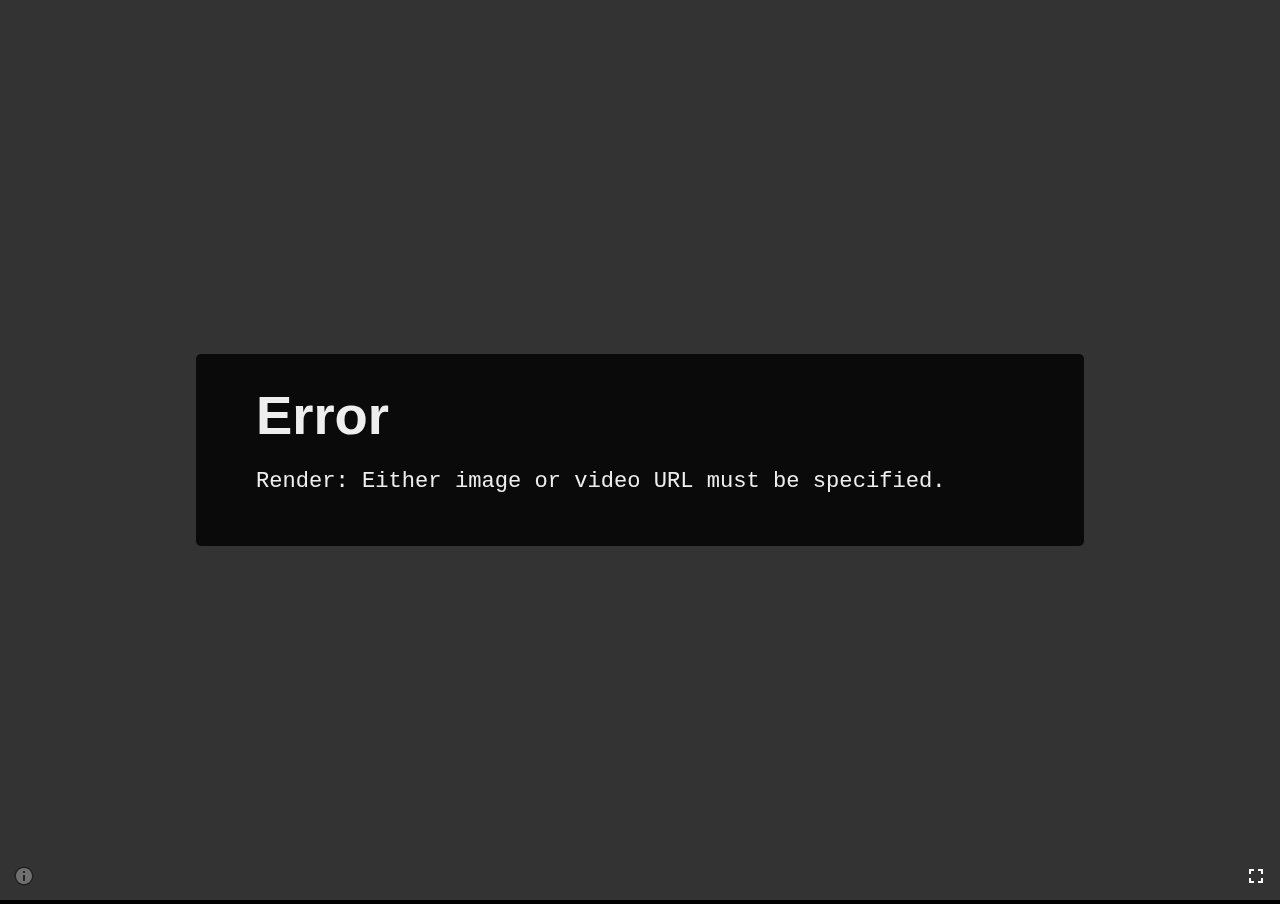
<file: vrview/index.html>
<!DOCTYPE html>
<html lang="en">

<head>
  <title>VR view</title>
  <meta charset="utf-8">
  <meta name="viewport" content="width=device-width, user-scalable=no, minimum-scale=1.0, maximum-scale=1.0">
  <meta name="mobile-web-app-capable" content="yes">
  <meta name="apple-mobile-web-app-capable" content="yes" />
  <meta name="apple-mobile-web-app-status-bar-style" content="black-translucent" />
  <link rel="stylesheet" href="style.css">
</head>

<body>
  <div id="error" class="dialog">
    <div class="wrap">
      <h1 class="title">Error</h1>
      <p class="message">An unknown error occurred.</p>
    </div>
  </div>

  <div id="play-overlay">
    <img src="images/ic_play_arrow_white_24dp.svg" />
  </div>

  <a id="watermark" href="http://g.co/vr/view" target="_blank">
    <img src="images/ic_info_outline_black_24dp.svg" />
  </a>

  <script>
    WebVRConfig = {
      BUFFER_SCALE: 0.5,
      TOUCH_PANNER_DISABLED: false
    };
  </script>

  <script src="build/three.js"></script>
  <script src="build/embed.js"></script>
</body>

</html>
</file>
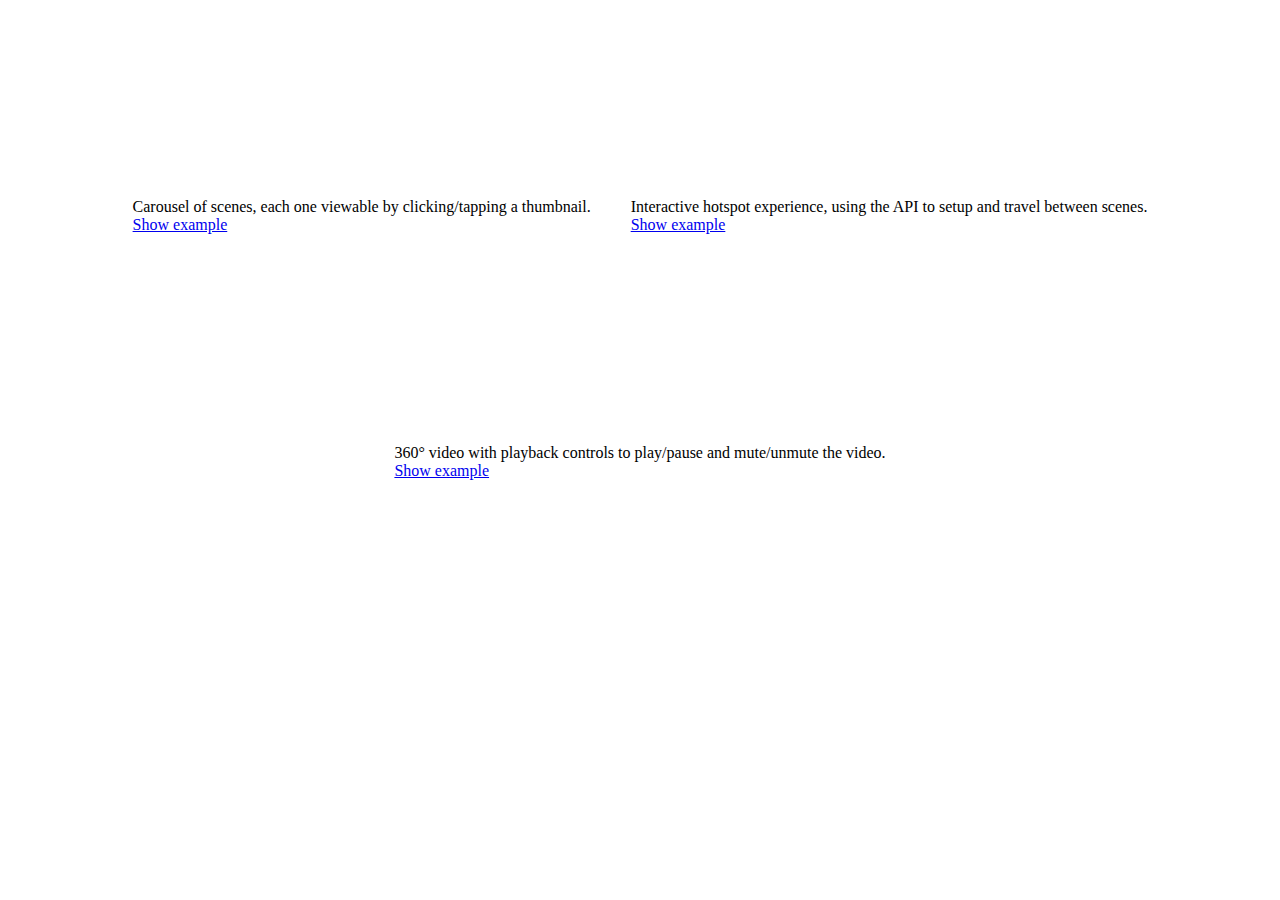
<file: vrview/examples/index.html>
<!DOCTYPE html>
<html lang="en">
  <head>
    <title>VR View - examples</title>
    <meta charset="utf-8">
    <meta name="viewport" content="width=device-width, user-scalable=no, minimum-scale=1.0, maximum-scale=1.0">
    <meta name="mobile-web-app-capable" content="yes">
    <meta name="apple-mobile-web-app-capable" content="yes" />
    <meta name="apple-mobile-web-app-status-bar-style" content="black-translucent" />
    <link rel="stylesheet" href="https://code.getmdl.io/1.2.1/material.cyan-light_blue.min.css">
    <style>
      .mdl-layout__content {
        display: flex;
        flex-wrap: wrap;
        justify-content: center;
      }
      .mdl-card {
        display: inline-block;
        margin: 20px;
        height: auto;
      }
      .mdl-card div.mdl-card__title {
        background-size: cover;
        height: 150px;
        color: #fff;
      }
    </style>
  </head>
  <body>
    <div class="mdl-layout">
      <div class="mdl-layout__content">
        <div class="mdl-card mdl-shadow--2dp">
          <div class="mdl-card__title mdl-color--cyan">
            <h2 class="mdl-card__title-text">Gallery</h2>
          </div>
          <div class="mdl-card__supporting-text">Carousel of scenes, each one viewable by clicking/tapping a thumbnail.</div>
          <div class="mdl-card__actions mdl-card--border">
            <a class="mdl-button mdl-button--colored mdl-color-text--blue-600" href="gallery/index.html">Show example</a>
          </div>
        </div>
        <div class="mdl-card mdl-shadow--2dp">
          <div class="mdl-card__title mdl-color--cyan">
            <h2 class="mdl-card__title-text">Hotspots</h2>
          </div>
          <div class="mdl-card__supporting-text">Interactive hotspot experience, using the API to setup and travel between scenes.</div>
          <div class="mdl-card__actions mdl-card--border">
            <a class="mdl-button mdl-button--colored mdl-color-text--blue-600" href="hotspots/index.html">Show example</a>
          </div>
        </div>
        <div class="mdl-card mdl-shadow--2dp">
          <div class="mdl-card__title mdl-color--cyan">
            <h2 class="mdl-card__title-text">Video</h2>
          </div>
          <div class="mdl-card__supporting-text">360° video with playback controls to play/pause and mute/unmute the video.</div>
          <div class="mdl-card__actions mdl-card--border">
            <a class="mdl-button mdl-button--colored mdl-color-text--blue-600" href="video/index.html">Show example</a>
          </div>
        </div>
      </div>
    </div>
  </body>
</html>
</file>
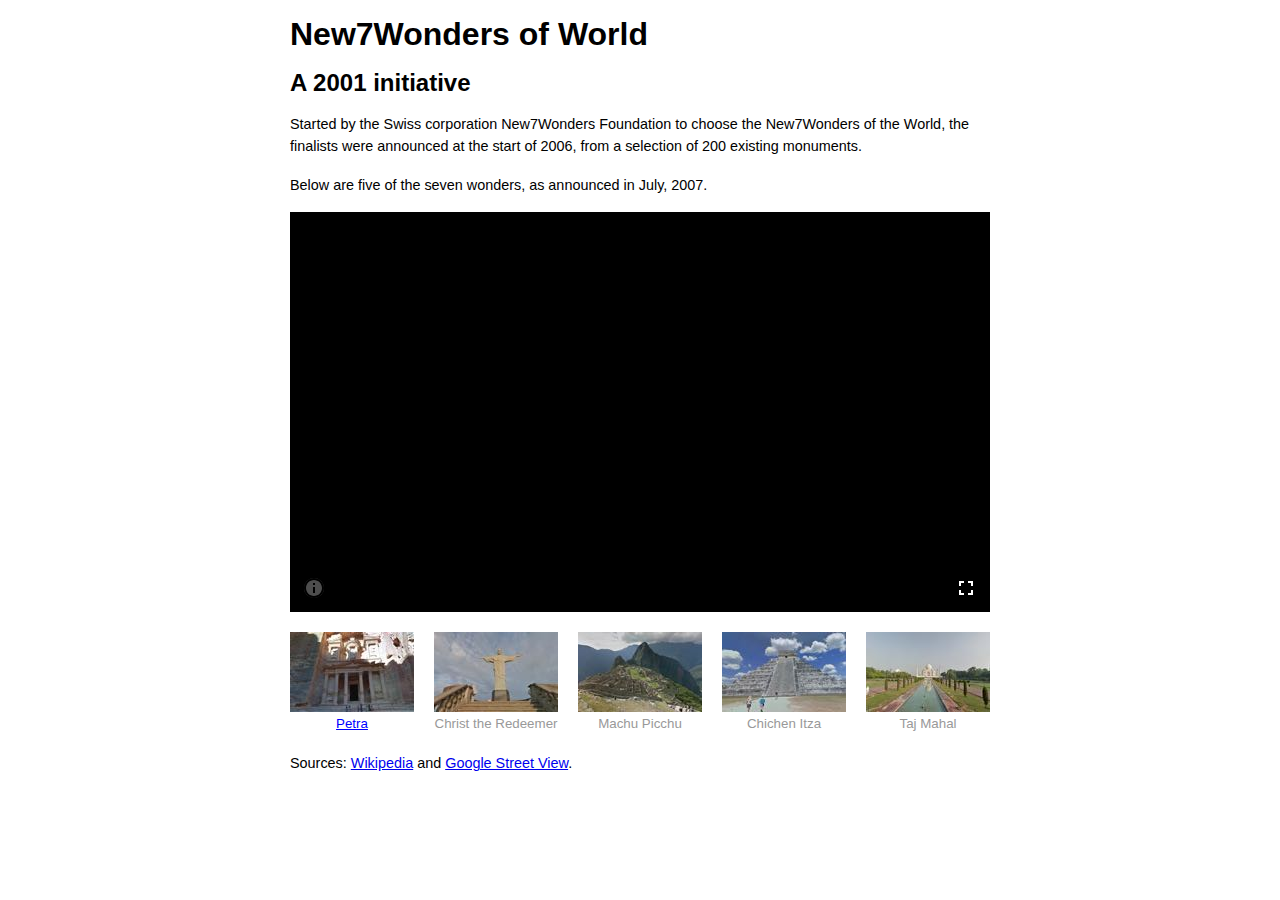
<file: vrview/examples/gallery/index.html>
<!DOCTYPE html>
<html>
  <head>
    <title>VR View - gallery example</title>
    <meta name=viewport content="width=device-width, initial-scale=1">
    <meta charset="utf-8" />
    <link href="../style.css" rel="stylesheet" type="text/css">
    <style>
      ul.carousel {
        display: flex;
        width: 720px;
        margin: 20px auto;
        padding: 0;
        justify-content: center;
        overflow: auto;
      }

      /* MOBILE */
      @media screen and (max-width: 700px) {
        ul.carousel {
          width: 100%;
          justify-content: flex-start;
        }

          ul.carousel li:first-child {
            padding-left: 0;
          }

          ul.carousel li:last-child {
            padding-right: 0;
          }
      }

        ul.carousel li {
          list-style: none;
          margin: 0;
          padding: 0 10px;
          display: inline-block;
        }
          ul.carousel li a {
            display: inline-block;
            text-align: center;
            margin: 0;
            padding: 0;
            color: #999;
            text-decoration: none;
          }
            ul.carousel li a.current {
              color: blue;
              text-decoration: underline;
            }
            ul.carousel li a img {
              width: 124px;
              height: 80px;
            }
            ul.carousel li a small {
              display: block;
            }
    </style>
  </head>
  <body>
    <h1>New7Wonders of World</h1>
    <h2>A 2001 initiative</h2>
    <p>Started by the Swiss corporation New7Wonders Foundation to choose the New7Wonders of the World, the finalists were announced at the start of 2006, from a selection of 200 existing monuments.</p>

    <p>Below are five of the seven wonders, as announced in July, 2007.</p>

    <div id="vrview"></div>

    <ul class="carousel">
      <li>
        <a href="#petra">
          <img src="petra-thumbnail.jpg">
          <small>Petra</small>
        </a>
      </li>
      <li>
        <a href="#christTheRedeemer">
          <img src="christ-redeemer-thumbnail.jpg">
          <small>Christ the Redeemer</small>
        </a>
      </li>
      <li>
        <a href="#machuPicchu">
          <img src="machu-picchu-thumbnail.jpg">
          <small>Machu Picchu</small>
        </a>
      </li>
      <li>
        <a href="#chichenItza">
          <img src="chichen-itza-thumbnail.jpg">
          <small>Chichen Itza</small>
        </a>
      </li>
      <li>
        <a href="#tajMahal">
          <img src="taj-mahal-thumbnail.jpg">
          <small>Taj Mahal</small>
        </a>
      </li>
    </ul>

    <p>Sources: <a href="https://en.wikipedia.org/wiki/Wonders_of_the_World#New7Wonders_of_World">Wikipedia</a> and <a href="https://www.google.com/streetview/">Google Street View</a>.</p>

    <script src="../../build/vrview.js"></script>
    <script src="index.js"></script>
  </body>
</html>
</file>
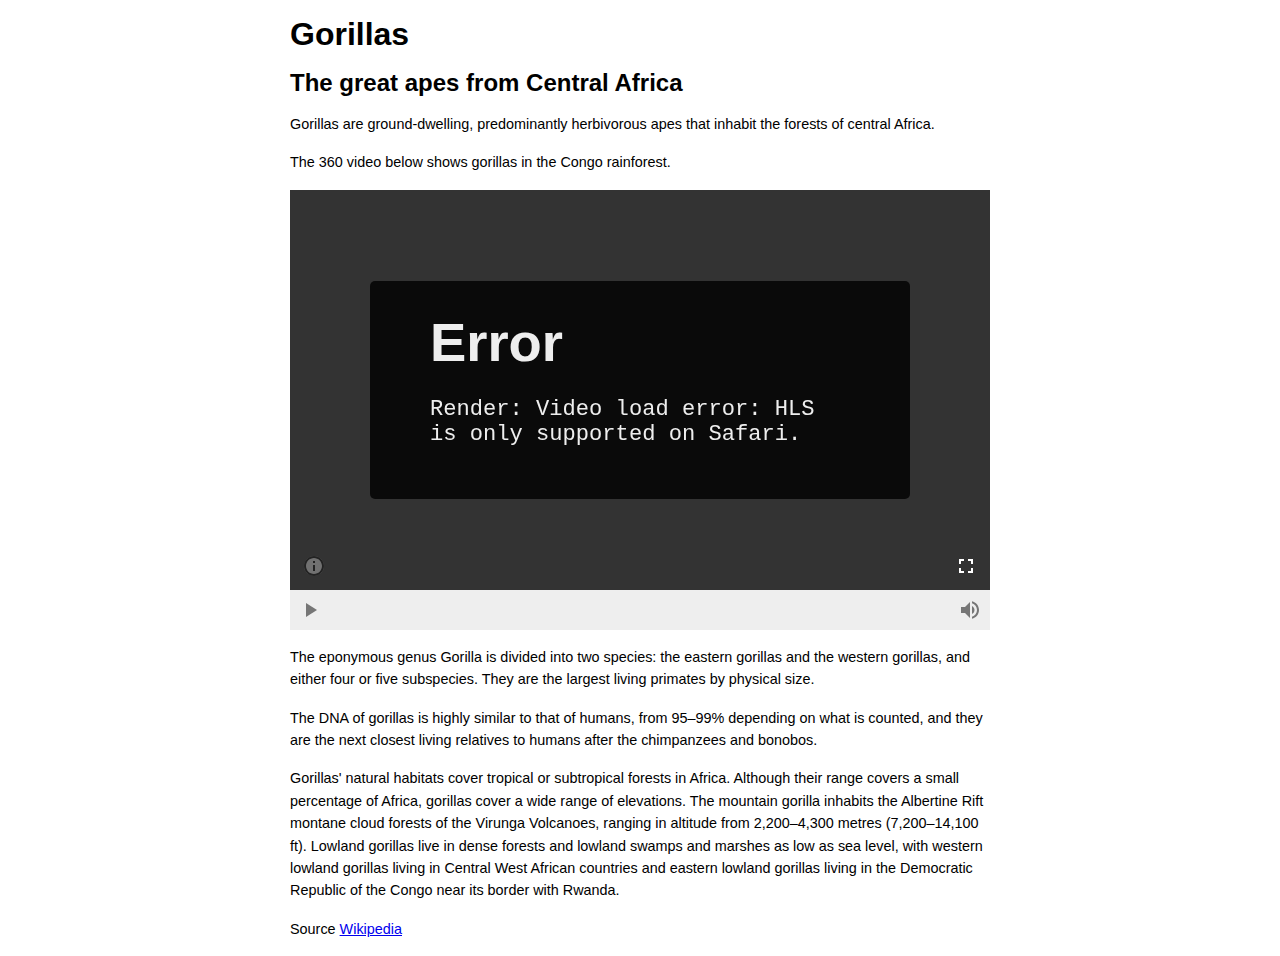
<file: vrview/examples/hls-video/index.html>
<!DOCTYPE html>
<html>
  <head>
    <title>VR View - video example</title>
    <meta name=viewport content="width=device-width, initial-scale=1">
    <meta charset="utf-8" />
    <link href="../style.css" rel="stylesheet" type="text/css">
  </head>
  <body>
    <h1>Gorillas</h1>
    <h2>The great apes from Central Africa</h2>
    <p>Gorillas are ground-dwelling, predominantly herbivorous apes that inhabit
    the forests of central Africa.</p>

    <p>The 360 video below shows gorillas in the Congo rainforest.</p>

    <div id="vrview"></div>

    <div id="controls">
      <div id="toggleplay" class="paused"></div>
      <div id="togglemute"></div>
    </div>

    <p>The eponymous genus Gorilla is divided into two species: the eastern
    gorillas and the western gorillas, and either four or five subspecies. They
    are the largest living primates by physical size.</p>

    <p>The DNA of gorillas is highly similar to that of humans, from 95–99%
    depending on what is counted, and they are the next closest living relatives
    to humans after the chimpanzees and bonobos.</p>

    <p>Gorillas' natural habitats cover tropical or subtropical forests in
    Africa.  Although their range covers a small percentage of Africa, gorillas
    cover a wide range of elevations. The mountain gorilla inhabits the
    Albertine Rift montane cloud forests of the Virunga Volcanoes, ranging in
    altitude from 2,200–4,300 metres (7,200–14,100 ft). Lowland gorillas live in
    dense forests and lowland swamps and marshes as low as sea level, with
    western lowland gorillas living in Central West African countries and
    eastern lowland gorillas living in the Democratic Republic of the Congo near
    its border with Rwanda.</p>

    <p>Source <a href="https://en.wikipedia.org/wiki/Gorilla">Wikipedia</a></p>

    <script src="../../build/vrview.js"></script>
    <script src="index.js"></script>
  </body>
</html>
</file>
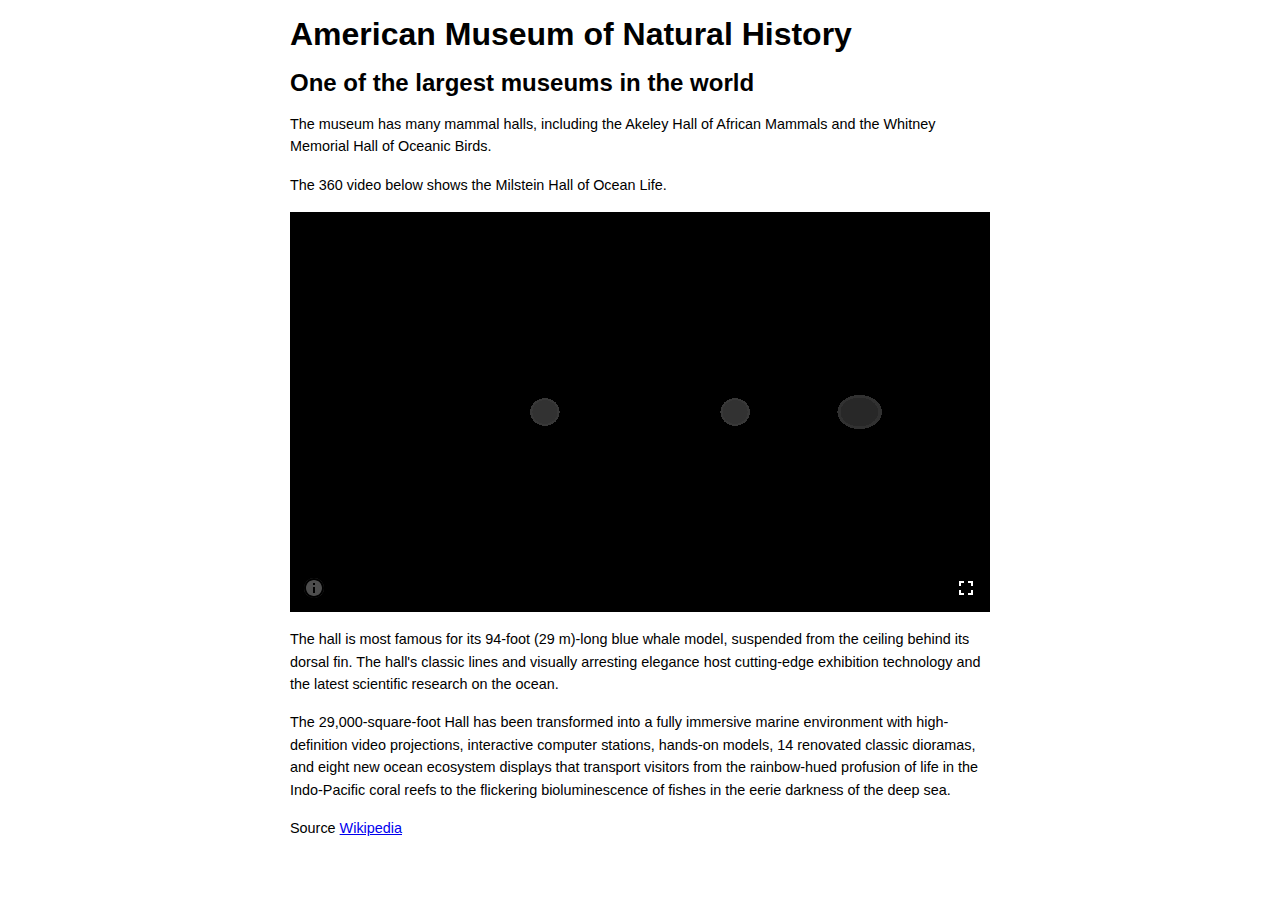
<file: vrview/examples/hotspots/index.html>
<!DOCTYPE html>
<html>
  <head>
    <title>VR View - hotspot example</title>
    <meta name="viewport" content="width=device-width, initial-scale=1">
    <meta charset="utf-8" />
    <link href="../style.css" rel="stylesheet" type="text/css">
  </head>
  <body>
    <h1>American Museum of Natural History</h1>
    <h2>One of the largest museums in the world</h2>
    <p>The museum has many mammal halls, including the Akeley Hall of African Mammals and the Whitney Memorial Hall of Oceanic Birds.</p>

    <p>The 360 video below shows the Milstein Hall of Ocean Life.</p>

    <div id="vrview"></div>

    <p>The hall is most famous for its 94-foot (29 m)-long blue whale model, suspended from the ceiling behind its dorsal fin. The hall's classic lines and visually arresting elegance host cutting-edge exhibition technology and the latest scientific research on the ocean.</p>

    <p>The 29,000-square-foot Hall has been transformed into a fully immersive marine environment with high-definition video projections, interactive computer stations, hands-on models, 14 renovated classic dioramas, and eight new ocean ecosystem displays that transport visitors from the rainbow-hued profusion of life in the Indo-Pacific coral reefs to the flickering bioluminescence of fishes in the eerie darkness of the deep sea.</p>

    <p>Source <a href="https://en.wikipedia.org/wiki/American_Museum_of_Natural_History">Wikipedia</a></p>

    <script src="../../build/vrview.js"></script>
    <script src="index.js"></script>
  </body>
</html>
</file>
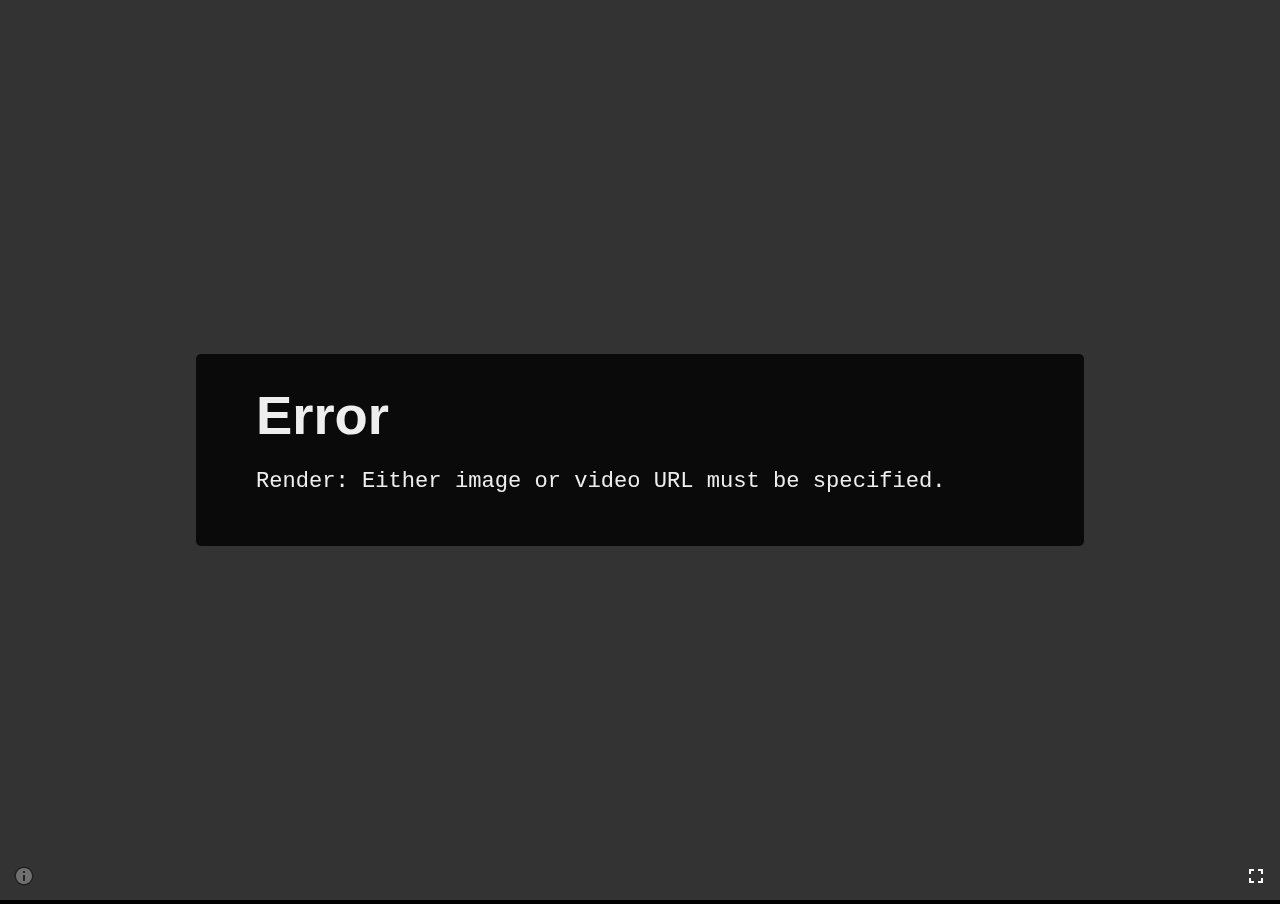
<file: vrview/index-minified.html>
<!DOCTYPE html>
<html lang="en">

<head>
  <title>VR view</title>
  <meta charset="utf-8">
  <meta name="viewport" content="width=device-width, user-scalable=no, minimum-scale=1.0, maximum-scale=1.0">
  <meta name="mobile-web-app-capable" content="yes">
  <meta name="apple-mobile-web-app-capable" content="yes" />
  <meta name="apple-mobile-web-app-status-bar-style" content="black-translucent" />
  <link rel="stylesheet" href="style.css">
</head>

<body>
  <div id="error" class="dialog">
    <div class="wrap">
      <h1 class="title">Error</h1>
      <p class="message">An unknown error occurred.</p>
    </div>
  </div>

  <div id="play-overlay">
    <img src="images/ic_play_arrow_white_24dp.svg" />
  </div>

  <a id="watermark" href="http://g.co/vr/view" target="_blank">
    <img src="images/ic_info_outline_black_24dp.svg" />
  </a>

  <script>
    WebVRConfig = {
      BUFFER_SCALE: 0.5,
      TOUCH_PANNER_DISABLED: false
    };
  </script>

  <script src="build/three.min.js"></script>
  <script src="build/embed.min.js"></script>
</body>

</html>
</file>
<file: vrview/style.css>
html, body {
  background-color: #000;
  color: #eee;
  margin: 0px;
  padding: 0px;
  position: fixed;
  overflow: hidden;
  top: 0;
  bottom: 0;
  left: 0;
  right: 0;

  /* Prevent user selection. */
  user-select: none;
  touch-callout: none;
  -webkit-touch-callout: none;
  -webkit-user-select: none;
}
.dialog {
  display: none;
  align-items: center;
  justify-content: center;
  font-family: sans-serif;
  font-size: 170%;
  position: absolute;
  width: 100%;
  height: 100%;
  background: rgba(255, 255, 255, 0.2);
  -webkit-user-select: none;
  -moz-user-select: none;
  user-select: none;
}
.dialog.visible {
  display: flex;
}
.dialog .wrap {
  padding: 30px 60px;
  margin: 20px auto;
  width: 60%;
  background: rgba(0, 0, 0, 0.8);
  border-radius: 5px;
}
.dialog h1 {
  margin: 0;
}

a, a:visited {
  color: skyblue;
}

#watermark img {
  position: fixed;
  overflow: hidden;
  left: 0;
  bottom: 0;
  opacity: 0.3;
  width: 24px;
  height: 24px;
  padding: 12px;
  -webkit-user-select: none;
  -moz-user-select: none;
  user-select: none;
}
#watermark img:hover {
  opacity: 1;
  -webkit-filter: drop-shadow(white 0 0 5px);
}


canvas {
  cursor: -webkit-grab;
}
canvas:active {
  cursor: -webkit-grabbing;
}

#play-overlay {
  position: fixed;
  width: 100%;
  height: 100%;
  left: 0;
  top: 0;
  right: 0;
  bottom: 0;
  background-color: rgba(0, 0, 0, 0.5);
  display: none;
	align-items: center;
  justify-content: center;
}
#play-overlay.visible {
	display: flex;
}
#play-overlay img {
  width: 30%;
  height: 30%;
}

#error .message {
  font-family: monospace;
}
</file>
<file: vrview/examples/style.css>
html, body {
  margin: 0;
  padding: 0;
  font-family: "Roboto", Arial, sans-serif;
}

h1 { font-size: 2rem; }
h2 { font-size: 1.5rem; }
p {
  font-size: 0.9rem;
  line-height: 1.4rem;
}

h1, h2, h3, p {
  margin: 1rem;
}

p.caption {
  font-size: 0.7rem;
  margin-bottom: 0;
  margin-top: 0;
}

iframe {
  display: block;
  border: none;
  margin: 10px auto;
  margin-bottom: 0;
  padding: 0;
  border: 0;
}

#controls {
  overflow: hidden;
  background: #eee;
  margin: 0 auto;
}

  #controls > * {
    margin: 8px;
    cursor: pointer;
    opacity: 0.5;
  }

  #controls > *:hover {
    opacity: 1;
  }


#toggleplay {
  float: left;
  background: url('img/ic_pause_black_24dp.svg');
  width: 24px;
  height: 24px;
}

#toggleplay.paused {
  background: url('img/ic_play_arrow_black_24dp.svg');
}

#time {
  float: left;
  height: 19px;
  padding-top: 5px;
}

#togglemute {
  float: right;
  background: url('img/ic_volume_up_black_24dp.svg');
  width: 24px;
  height: 24px;
}

#togglemute.muted {
  background: url('img/ic_volume_off_black_24dp.svg');
}

#volumerange {
  float: right;
  width: 100px;
  height: 24px;
}

/* MOBILE */
@media screen and (max-width: 700px) {
  iframe {
    width: 100%;
    height: 240px;
  }
}
/* DESKTOP */
@media screen and (min-width: 700px) {
  iframe {
    height: 400px;
    width: 700px;
  }

  h1, h2, p {
    width: 700px;
    margin: 1rem auto;
  }

  #controls {
    width: 700px;
  }
}
</file>
